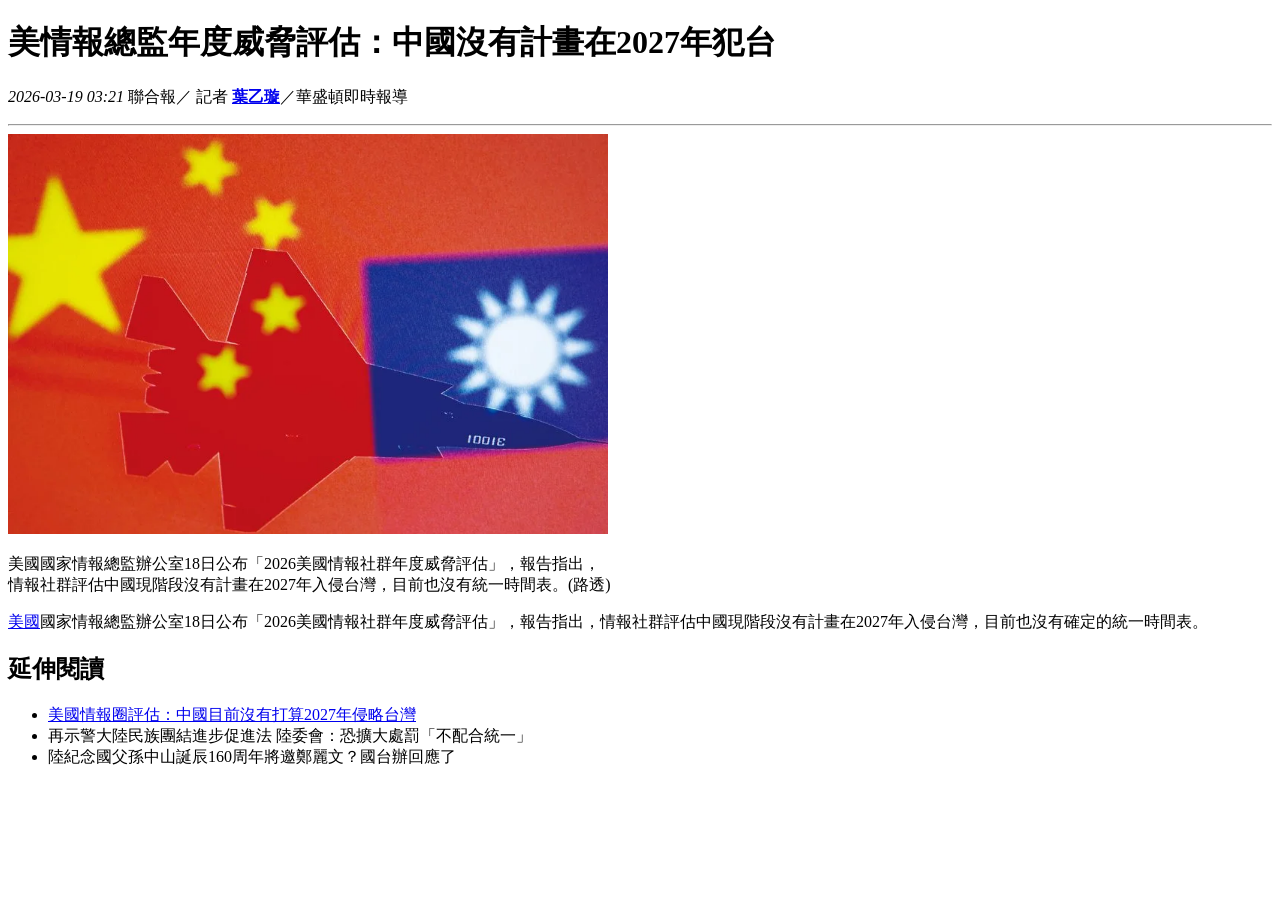
<file: 20260319/index.html>
<!DOCTYPE html>
<html lang="en">

<head>
    <meta charset="UTF-8">
    <meta name="viewport" content="width=device-width, initial-scale=1.0">
    <title>114111100 葉乙璇</title>
</head>

<body>
    <h1>美情報總監年度威脅評估：中國沒有計畫在2027年犯台</h1>
    <p><em>2026-03-19 03:21</em> 聯合報／ 記者 <strong> <a href="mailto:amyyeh@mail.aeust.edu.tw">葉乙璇</a></strong>／華盛頓即時報導</p>
    <hr>
    <img src="P34776220.webp" alt="中國國旗的照片" width="600px" height="400px">
    <p>美國國家情報總監辦公室18日公布「2026美國情報社群年度威脅評估」，報告指出， <br>情報社群評估中國現階段沒有計畫在2027年入侵台灣，目前也沒有統一時間表。(路透)</p>
    <p> <a
            href="https://udn.com/search/tagging/2/%E7%BE%8E%E5%9C%8B">美國</a>國家情報總監辦公室18日公布「2026美國情報社群年度威脅評估」，報告指出，情報社群評估中國現階段沒有計畫在2027年入侵台灣，目前也沒有確定的統一時間表。
    </p>
    <h2>延伸閱讀</h2>
    <ul>
        <li> <a href="https://udn.com/news/story/10930/9389116?from=udn-referralnews_ch2artbottom">美國情報圈評估：中國目前沒有打算2027年侵略台灣</a></li>
        <li>再示警大陸民族團結進步促進法 陸委會：恐擴大處罰「不配合統一」</li>
        <li>陸紀念國父孫中山誕辰160周年將邀鄭麗文？國台辦回應了</li>
    </ul>
</body>

</html>
</file>
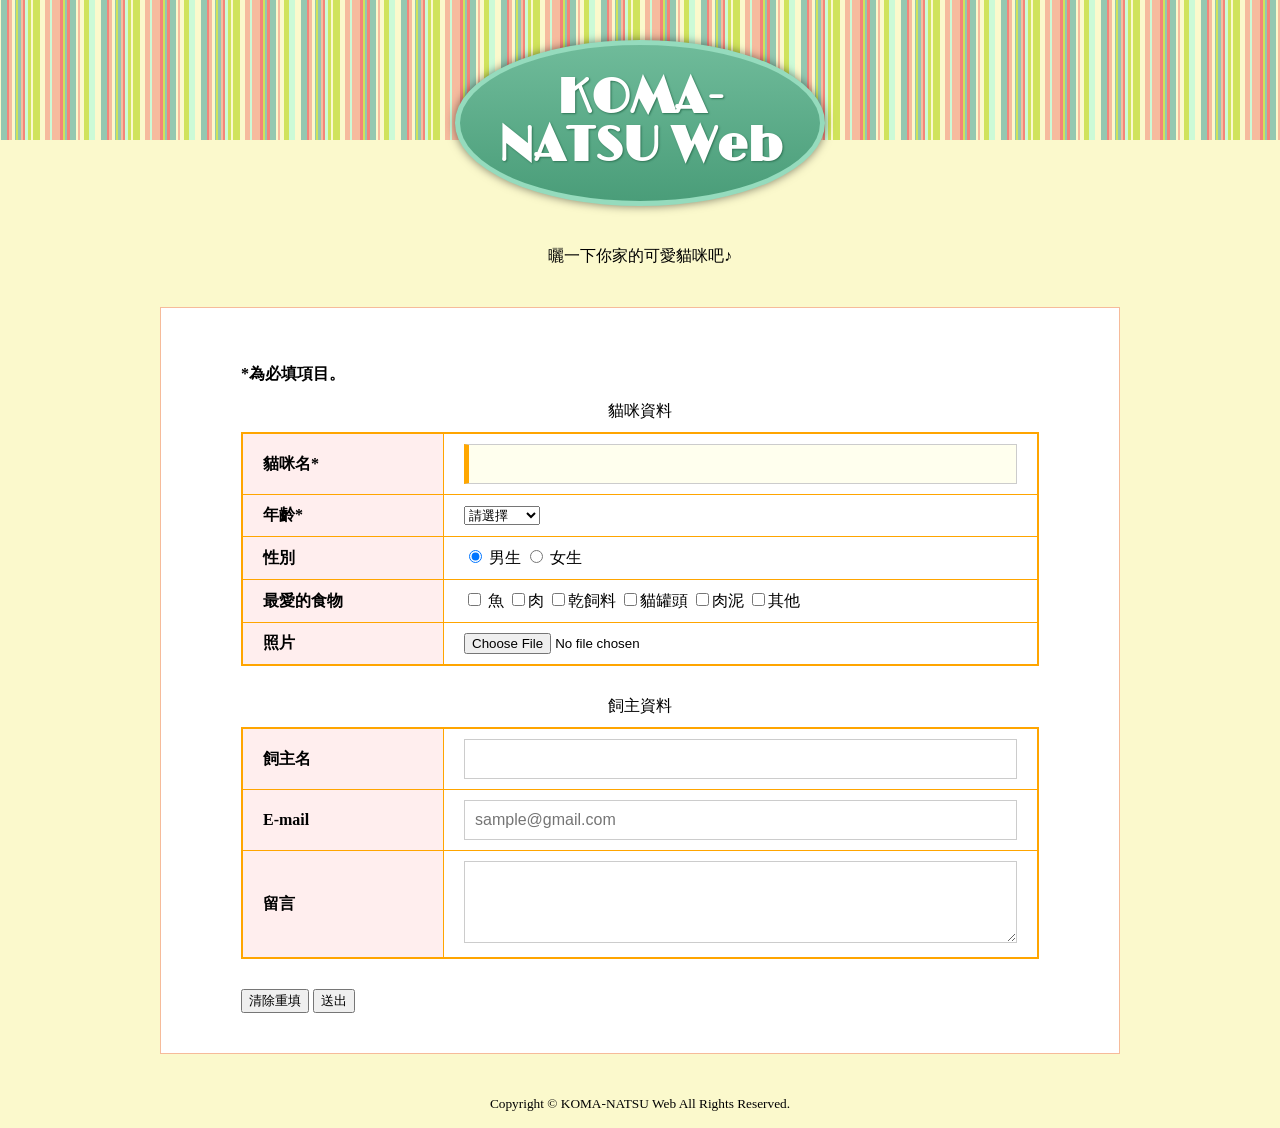
<file: 20260429/index.html>
<!DOCTYPE html>
<html lang="zh-TW">

<head>
  <meta charset="UTF-8">
  <title>KOMA-NATSU Web</title>
  <meta name="keywords" content="貓咪,喵咪,喵星人,貓咪介紹,曬貓">
  <meta name="description" content="介紹我家的貓咪們！還有大量可愛的貓照片。">
  <link href="style.css" rel="stylesheet" media="all">
  <link href="https://fonts.googleapis.com/css?family=Limelight" rel="stylesheet">
</head>

<body>
  <header>
    <h1>KOMA-NATSU Web</h1>
    <p>曬一下你家的可愛貓咪吧♪</p>
  </header>

  <main id="contents">
    <form id="entryForm" action="#" method="post">
      <p><strong><span class="require">*</span>為必填項目。</strong></p>
      <table class="entryTable">
        <caption>貓咪資料</caption>
        <tr>
          <th>貓咪名*</th>
          <td><input type="text" name="cat-name" required autofocus></td>
        </tr>
        <tr>
          <th>年齡*</th>
          <td>
            <select name="age" required>
              <option value="" selected>請選擇</option>
              <option value="0">未满1歲</option>
              <option value="1">1~5歳</option>
              <option value="2">6~10歲</option>
              <option value="3">11~15歲</option>
              <option value="4">16~20歲</option>
              <option value="5">20歲以上</option>
              <option value="6">不明</option>
            </select>
          </td>
        </tr>
        <tr>
          <th>性別</th>
          <td>
            <input type="radio" name="sex" id="male" value="男生" checked>
            <label for="male">男生</label>
            <input type="radio" name="sex" id="female" value="女生">
            <label for="female">女生</label>
          </td>
        </tr>
        <tr>
          <th>最愛的食物</th>
          <td>
            <input type="checkbox" name="favorite" id="fish" value="魚">
            <label for="fish">魚</label>
            <input type="checkbox" name="favorite" value="肉">肉
            <input type="checkbox" name="favorite" value="乾飼料">乾飼料
            <input type="checkbox" name="favorite" value="貓罐頭">貓罐頭
            <input type="checkbox" name="favorite" value="肉泥">肉泥
            <input type="checkbox" name="favorite" value="其他">其他
          </td>
        </tr>
        <tr>
          <th>照片</th>
          <td><input type="file" name="photo"></td>
        </tr>

      </table>
      <table class="entryTable">
        <caption>飼主資料</caption>
        <tr>
          <th>飼主名</th>
          <td><input type="text" name="name"></td>
        </tr>
        <tr>
          <th>E-mail</th>
          <td><input type="email" name="email" placeholder="sample@gmail.com"></td>
        </tr>
        <tr>
          <th>留言</th>
          <td><textarea name="comment" cols="40" rows="4"></textarea></td>
        </tr>
      </table>
      <div class="entryBtns">
        <input type="reset" value="清除重填">
        <input type="submit" value="送出">
      </div>
    </form>
  </main>

  <footer>
    <p><small>Copyright © KOMA-NATSU Web All Rights Reserved.</small></p>
  </footer>
</body>

</html>
</file>
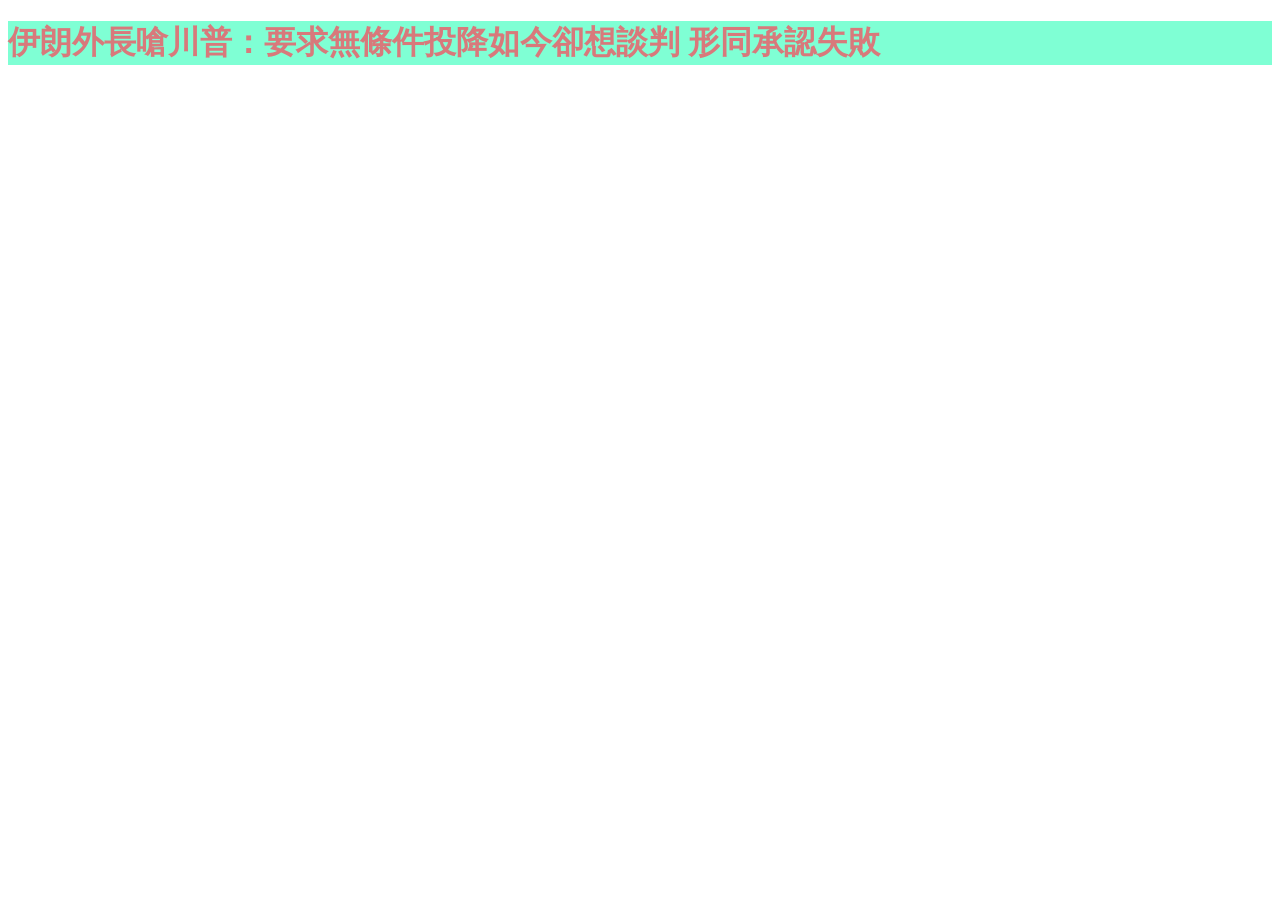
<file: 20260326/inline.html>
<!DOCTYPE html>
<html lang="en">

<head>
    <meta charset="UTF-8">
    <meta name="viewport" content="width=device-width, initial-scale=1.0">
    <title>inline CSS 行內樣式表</title>
</head>

<body>
    <h1 style="color:rgb(216, 121, 123); background-color: aquamarine;">伊朗外長嗆川普：要求無條件投降如今卻想談判 形同承認失敗</h1>

</body>

</html>
</file>
<file: 20260429/style.css>
@charset "utf-8";

/*視窗背景色設定*/
body {
  background: #fbf9cc url(img/bg.png) repeat-x;
}

/*連結顏色設定*/
a {
  color: #df4839;
}

a:hover {
  color: #ff705b;
  text-decoration: none;
}

/*頁首,導航,頁尾的共通設定*/
header,
nav,
footer {
  text-align: center;
}

/*頁面標題設定*/
h1 {
  width: 300px;
  margin: 40px auto;
  padding: 30px;
  border: 5px solid #95dbbd;
  background-color: #6fbb9a;
  color: #fff;
  font-size: 300%;
  text-align: center;
  line-height: 1;
  border-radius: 50%;
  text-shadow: 1px 1px 2px #307657;
  box-shadow: 0 0 10px rgba(0, 0, 0, 0.5);
  background-image: linear-gradient(to bottom, #6fbb9a, #4a9d79);
  font-family: 'Limelight', cursive;
}

/*內容區塊邊框設定*/
#contents {
  width: 798px;
  margin: 40px auto;
  padding: 40px 80px;
  border: 1px solid #f6bb9a;
  background-color: #fff;
}

/*表格格式設定*/
.entryTable {
  border: 2px solid orange;
  width: 100%;
  border-collapse: collapse;
  margin-bottom: 30px;
}

.entryTable th,
.entryTable td {
  border: 1px solid orange;
  padding: 10px 20px;
}

.entryTable th {
  width: 10em;
  background-color: #ffeeee;
  text-align: left;
}

.entryTable caption {
  margin-bottom: 10px;
}

/*輸入表單設定*/
.entryTable input[type="text"],
.entryTable input[type="email"],
.entryTable textarea {
  width: 100%;
  padding: 10px;
  border: 1px solid #ccc;
  box-sizing: border-box;
  font-size: 1em;
}
.entryTable input[type="text"]:focus,
.entryTable input[type="email"]:focus,
.entryTable textarea:focus {
  background-color: #ffffee;
  outline: none;
  border-left: 5px solid #ffa700;
}

/*滑鼠指標樣式*/
label,
input,
textarea,
select{
  cursor: pointer;
}
</file>
